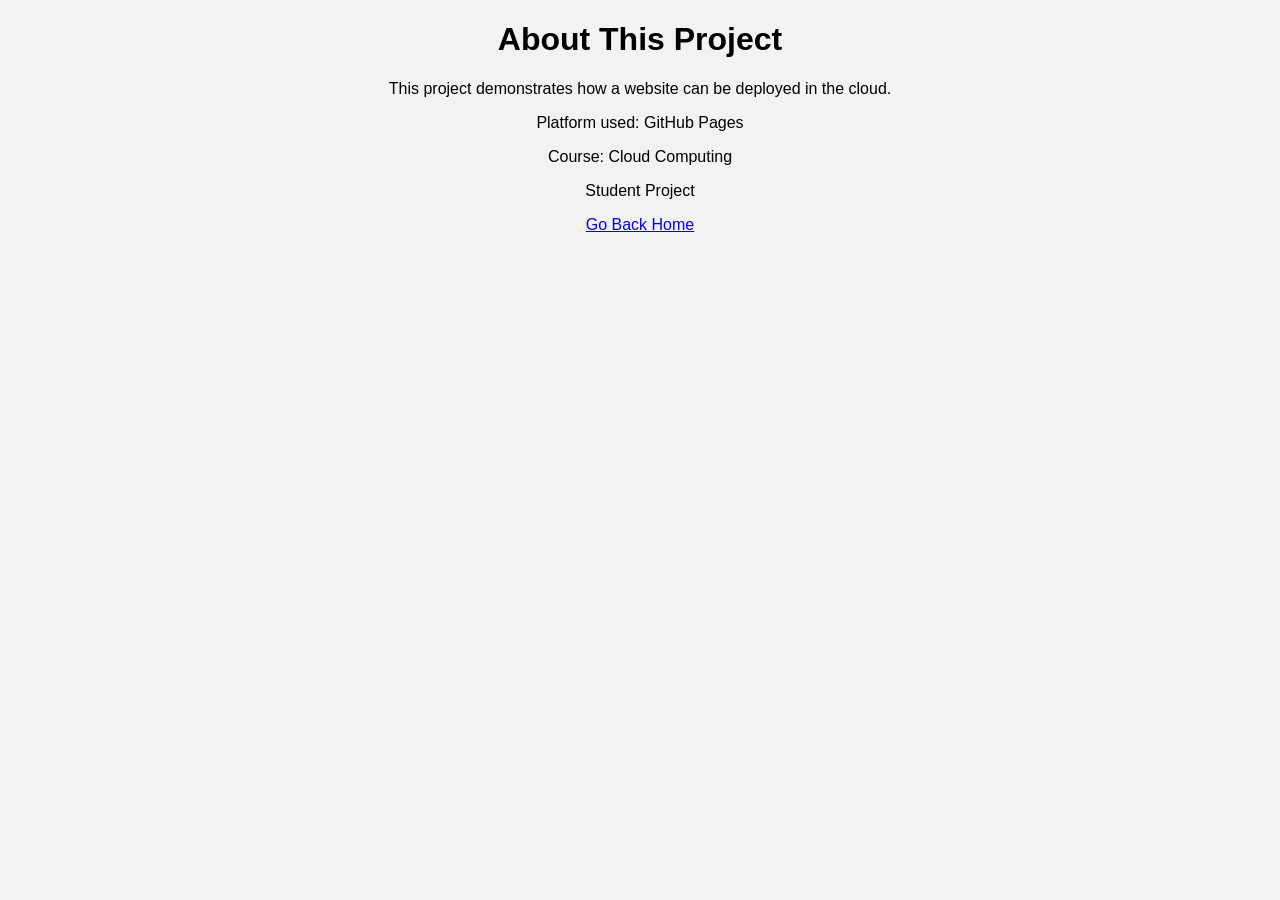
<file: about.html>
<!DOCTYPE html>
<html>
<head>
<title>About Cloud Project</title>
</head>

<body style="font-family:Arial;text-align:center;background:#f2f2f2;">

<h1>About This Project</h1>

<p>This project demonstrates how a website can be deployed in the cloud.</p>

<p>Platform used: GitHub Pages</p>

<p>Course: Cloud Computing</p>

<p>Student Project</p>

<a href="index.html">Go Back Home</a>

</body>
</html>
</file>
